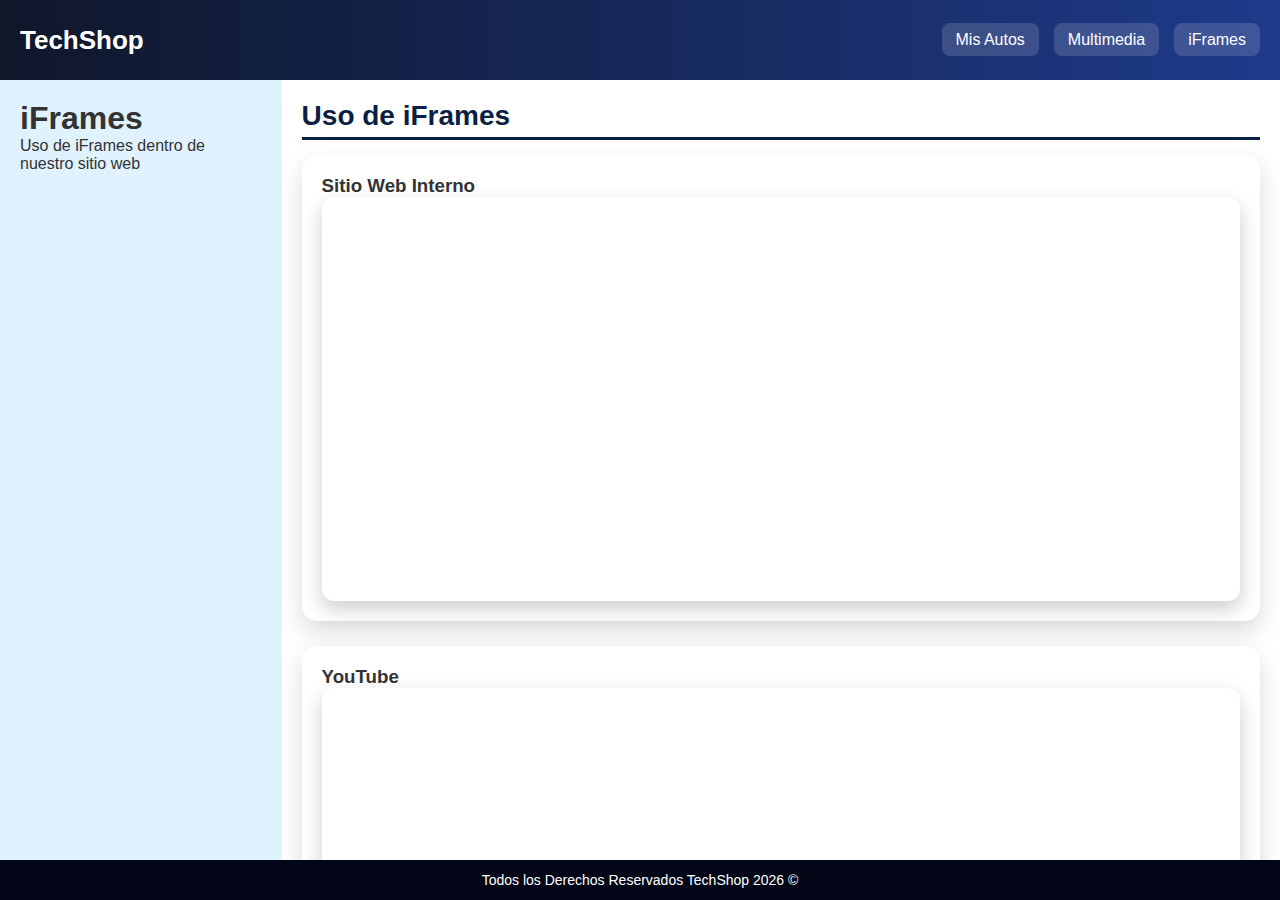
<file: Cambios/Tienda_Ian/src/main/resources/static/iframes.html>
<!DOCTYPE html>
<html lang="es">
    <head>
        <title>TechShop</title>
        <meta charset="UTF-8">
        <link href="css/estilos.css" rel="stylesheet" type="text/css">
    </head>

    <body>
        <header>
            <nav>
                <a class="logo nav-link" href="index.html">TechShop</a>
                <ul class="nav-menu">
                    <li class="nav-menu-item"><a class="nav-link menu-item" href="ejemplo2.html">Mis Autos</a></li>
                    <li class="nav-menu-item"><a class="nav-link menu-item" href="multimedia.html">Multimedia</a></li>
                    <li class="nav-menu-item"><a class="nav-link menu-item" href="iframes.html">iFrames</a></li>
                </ul>
            </nav>
        </header>

        <aside>
            <h1>iFrames</h1>
            <p>Uso de iFrames dentro de nuestro sitio web</p>
        </aside>

        <section>
            <h2 class="section-title">Uso de iFrames</h2>

            <div class="card">
                <h3>Sitio Web Interno</h3>
                <div class="iframe-container">
                    <iframe src="https://ufidelitas.ac.cr"></iframe>
                </div>
            </div>

            <div class="card">
                <h3>YouTube</h3>
                <div class="iframe-container">
                    <iframe src="https://www.youtube.com/embed/yScNIsLTLYA"
                            allowfullscreen></iframe>
                </div>
            </div>

            <div class="card">
                <h3>Ubícanos</h3>
                <div class="iframe-container">
                    <iframe src="https://www.google.com/maps/embed?pb=!1m18!1m12!1m3!...">
                    </iframe>
                </div>
            </div>
        </section>


        <footer>
            Todos los Derechos Reservados TechShop 2026 &copy;
        </footer>
    </body>
</html>
</file>
<file: Cambios/Tienda_Ian/src/main/resources/static/css/estilos.css>
/* ===== RESET BÁSICO ===== */
* {
    margin: 0;
    padding: 0;
    box-sizing: border-box;
}

body {
    background-color: #f5f5f5;
    font-family: 'Segoe UI', Arial, sans-serif;
    color: #333;
}

/* ===== HEADER ===== */
header {
    position: fixed;
    top: 0;
    left: 0;
    width: 100%;
    height: 80px;
    background: linear-gradient(90deg, #0f172a, #1e3a8a);
    padding: 0 20px;
    z-index: 1000;
}

/* ===== NAV ===== */
nav {
    display: flex;
    align-items: center;
    justify-content: space-between;
    height: 100%;
}

.logo {
    font-size: 26px;
    font-weight: 700;
    color: white;
}

.nav-link {
    text-decoration: none;
    color: white;
}

.nav-menu {
    list-style: none;
    display: flex;
    gap: 15px;
}

.menu-item {
    padding: 8px 14px;
    border-radius: 8px;
    background-color: rgba(255, 255, 255, 0.15);
    transition: background 0.3s, transform 0.2s;
}

.menu-item:hover {
    background-color: rgba(0, 0, 0, 0.45);
    transform: scale(1.05);
}

/* ===== ASIDE ===== */
aside {
    position: fixed;
    top: 80px;
    left: 0;
    width: 22%;
    bottom: 40px;
    background-color: #e0f2fe;
    padding: 20px;
    overflow-y: auto;
}

/* ===== SECTION ===== */
section {
    position: fixed;
    top: 80px;
    left: 22%;
    width: 78%;
    bottom: 40px;
    background-color: white;
    padding: 20px;
    overflow-y: auto;
}

/* ===== FOOTER ===== */
footer {
    position: fixed;
    bottom: 0;
    left: 0;
    width: 100%;
    height: 40px;
    background-color: #020617;
    color: white;
    text-align: center;
    line-height: 40px;
    font-size: 14px;
}

/* ===== IMÁGENES ===== */
img {
    max-width: 100%;
    border-radius: 12px;
    margin: 10px 0;
}

/* ===== CONTENEDORES MODERNOS ===== */
.section-title {
    font-size: 28px;
    margin-bottom: 15px;
    border-bottom: 3px solid #0a1f44;
    padding-bottom: 5px;
    color: #0a1f44;
}

.card {
    background: white;
    border-radius: 15px;
    padding: 20px;
    margin-bottom: 25px;
    box-shadow: 0 10px 25px rgba(0,0,0,0.15);
    transition: transform 0.3s ease;
}

.card:hover {
    transform: translateY(-5px);
}

/* ===== IFRAMES ===== */
.iframe-container {
    width: 100%;
    overflow: hidden;
    border-radius: 12px;
    box-shadow: 0 8px 20px rgba(0,0,0,0.2);
}

.iframe-container iframe {
    width: 100%;
    height: 400px;
    border: none;
}

/* ===== MULTIMEDIA ===== */
.media-box {
    display: flex;
    flex-direction: column;
    gap: 15px;
}

audio,
video {
    width: 100%;
    border-radius: 10px;
}

/* ===== AUTOS ===== */
.autos-container {
    display: grid;
    grid-template-columns: repeat(auto-fit, minmax(260px, 1fr));
    gap: 25px;
    margin-top: 30px;
}

.auto-card {
    background: #ffffff;
    border-radius: 18px;
    overflow: hidden;
    box-shadow: 0 8px 22px rgba(0, 40, 80, 0.18);
    transition: transform 0.3s ease, box-shadow 0.3s ease;
}

.auto-card:hover {
    transform: translateY(-6px);
    box-shadow: 0 14px 30px rgba(0, 40, 80, 0.3);
}

.auto-img {
    width: 100%;
    height: 180px;
    object-fit: cover;
}

.auto-info {
    padding: 18px;
}

.auto-info h3 {
    color: #0a2540;
    margin-bottom: 8px;
}

.auto-info p {
    color: #555;
    margin-bottom: 12px;
}

.auto-precio {
    font-size: 1.2rem;
    font-weight: bold;
    color: #0a2540;
    margin-bottom: 15px;
}

.auto-btn {
    display: block;
    text-align: center;
    padding: 10px;
    background: #0a2540;
    color: white;
    border-radius: 10px;
    text-decoration: none;
}

.auto-btn:hover {
    background: #143b6b;
}

/* ===== RESPONSIVE ===== */
@media (max-width: 900px) {

    aside {
        display: none;
    }

    section {
        left: 0;
        width: 100%;
    }

    .nav-menu {
        gap: 8px;
    }

    .menu-item {
        font-size: 14px;
        padding: 6px 10px;
    }
}

@media (max-width: 600px) {

    header {
        height: auto;
        padding: 10px;
    }

    nav {
        flex-direction: column;
        gap: 10px;
    }

    .logo {
        font-size: 22px;
    }

    .nav-menu {
        flex-wrap: wrap;
        justify-content: center;
    }

    .iframe-container iframe {
        height: 250px;
    }

    .auto-img {
        height: 150px;
    }
}
</file>
